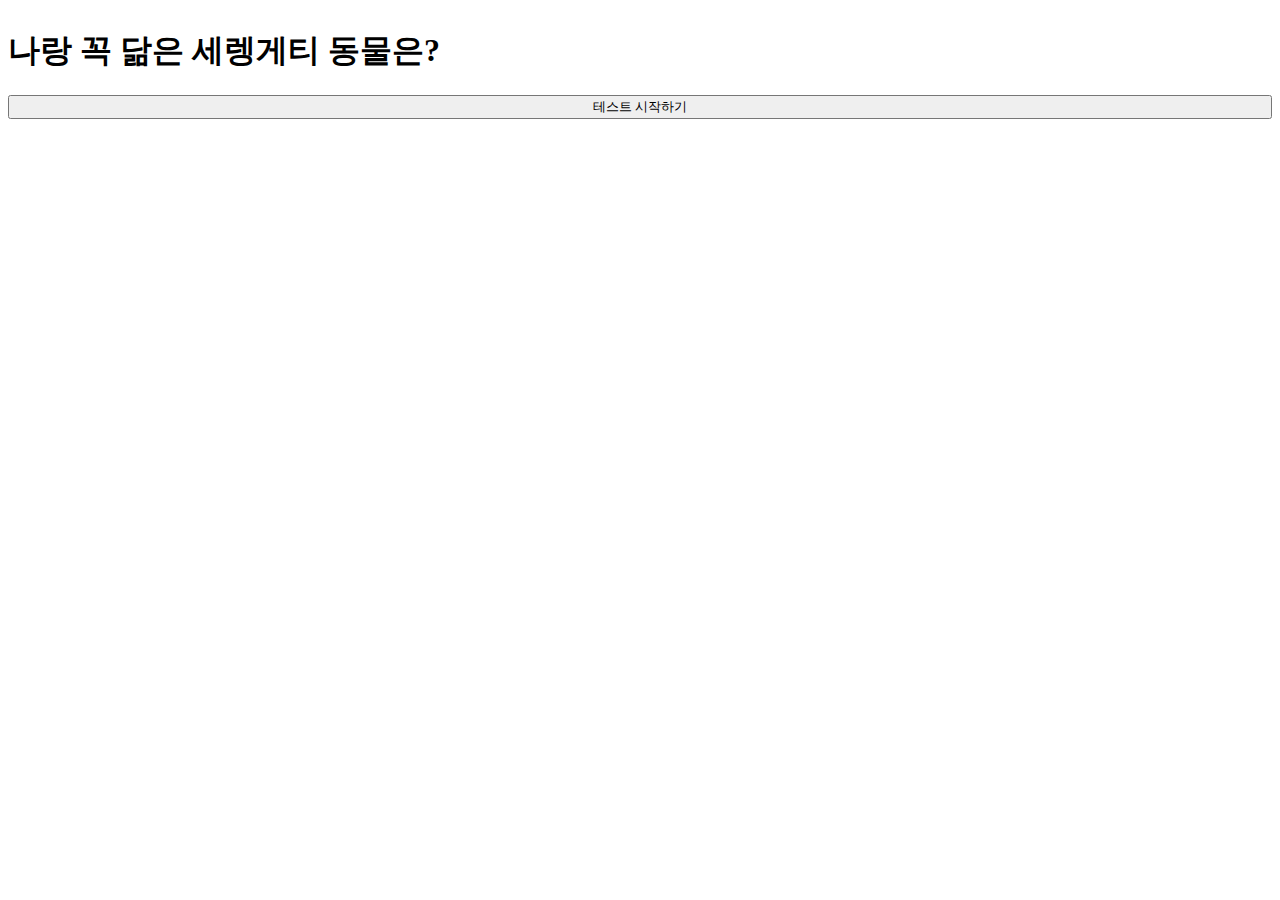
<file: mbti test/index.html>
<!DOCTYPE html>
<html lang="ko">
<head>
    <meta charset="UTF-8">
    <meta http-equiv="X-UA-Compatible" content="IE=edge">
    <meta name="viewport" content="width=device-width, initial-scale=1.0">
    <title>Document</title>
    <!-- css가 밑에 있어야 bootstrap을 변형하고 싶을 때 그 위에 css가 덮어 씌울 수 있음 -->
    <!-- bootstrap과 연결 -->
    <link rel="stylesheet" href="https://cdn.jsdelivr.net/npm/bootstrap@4.5.3/dist/css/bootstrap.min.css" integrity="sha384-TX8t27EcRE3e/ihU7zmQxVncDAy5uIKz4rEkgIXeMed4M0jlfIDPvg6uqKI2xXr2" crossorigin="anonymous">
    <!-- css파일과 연결 -->
    <link rel="stylesheet" href="style.css">
</head>
<!-- class="container" 는 적절한 간격을 띄워줌 -->
<body class="container">
    <article class="start"> 
        <!-- class="mt-5" 는 간격을 주고, text-center 은 글자를 중앙으로 만들어줌 -->
        <h1 class="mt-5 text-center">나랑 꼭 닮은 세렝게티 동물은?</h1>
        <!-- 부트스트랩에서 예쁜 버튼 가져오기 -->
        <!-- onclick="start(); ..onclick으로 start가 시작됨 -->
        <button type="button" class="btn btn-primary mt-5" onclick="start();">테스트 시작하기</button>
    </article>
    <article class="question">
        <!-- 부트스트랩에서 progress 가져오기 -->
        <div class="progress mt-5">
            <div class="progress-bar" role="progressbar" style="width: calc(100/12*1%)" aria-valuenow="25" aria-valuemin="0" aria-valuemax="100"></div>
          </div>
        <h2 id="title" class="text-center mt-5">문제</h2>
        <input id="type" type="hidden" value="EI">
        <button id="A" type="button" class="btn btn-light mt-5">Light</button>
        <button id="B" type="button" class="btn btn-light mt-5">Light</button>
    </article>
    <article class="result"">
        <img id="img" class="rounded-circle mt-5" src ="lion.jpg" alt="animal">
        <h2 id="animal" class="text-center mt-5">동물이름</h2>
        <h3 id="explain" class="text-center mt-5" >설명</h3>
                <!-- Go to www.addthis.com/dashboard to customize your tools -->
                <div class="share addthis_inline_share_toolbox"></div>

    </article>
    <!-- 점수가 보이면 불편하니 숨기기 -->
    <input type="hidden" id="EI" value="0">
    <input type="hidden" id="SN" value="0">
    <input type="hidden" id="TF" value="0">
    <input type="hidden" id="JP" value="0">

    <script src="https://code.jquery.com/jquery-3.5.1.slim.min.js" integrity="sha384-DfXdz2htPH0lsSSs5nCTpuj/zy4C+OGpamoFVy38MVBnE+IbbVYUew+OrCXaRkfj" crossorigin="anonymous"></script>
    <script src="https://cdn.jsdelivr.net/npm/bootstrap@4.5.3/dist/js/bootstrap.bundle.min.js" integrity="sha384-ho+j7jyWK8fNQe+A12Hb8AhRq26LrZ/JpcUGGOn+Y7RsweNrtN/tE3MoK7ZeZDyx" crossorigin="anonymous"></script>
    <script>
        // 현재 몇번 문제에 있는지 나타내는 것 
        var num = 1;
        var q = {
            1: {"title":"문제 1번", "type":"EI","A":"E", "B":"I"},
            2: {"title":"문제 2번", "type":"EI","A":"E", "B":"I"},
            3: {"title":"문제 3번", "type":"EI","A":"E", "B":"I"},
            4: {"title":"문제 4번", "type":"SN","A":"S", "B":"N"},
            5: {"title":"문제 5번", "type":"SN","A":"S", "B":"N"},
            6: {"title":"문제 6번", "type":"SN","A":"S", "B":"N"},
            7: {"title":"문제 7번", "type":"TF","A":"T", "B":"F"},
            8: {"title":"문제 8번", "type":"TF","A":"T", "B":"F"},
            9: {"title":"문제 9번", "type":"TF","A":"T", "B":"F"},
            10: {"title":"문제 10번", "type":"JP","A":"J", "B":"P"},
            11: {"title":"문제 11번", "type":"JP","A":"J", "B":"P"},
            12: {"title":"문제 12번", "type":"JP","A":"J", "B":"P"}
        }
        var result = {
            "ISTJ" : {"animal":"하마", "explain":"하마 설명", "img":"lion.jpg" },
            "ENFP" : {"animal":"사자", "explain":"사자 설명", "img":"lion.jpg" },
            "ENTJ" : {"animal":"호랑이", "explain":"호랑이 설명", "img":"lion.jpg" }
        }
        function start() {
            // jQuery문법 , class를 나타내는 . , article 전체를 감싸는 부모태그를 선택하는 것이 됨  
            $(".start").hide();
            // 문제 시작하기를 눌렀을 때 display가 다시 보이도록 함
            $(".question").show();
            next();
        }
        $("#A").click(function(){
            var type = $("#type").val();
            var preValue = $("#"+type).val();
            $("#"+type).val(parseInt(preValue)+1);
            next();
        });
        $("#B").click(function(){
            next();
        });
        // 다음 문제로 넘어가는 함수
        function next() {
            // attr() 은 태그의 속성을 바꿔줌 
            if (num == 13)  {
                $(".question").hide();
                $(".result").show(); 
                var mbti = "";
                ($("#EI").val() < 2) ?  mbti += "I" : mbti += "E" ;
                ($("#SN").val() < 2) ?  mbti += "N" : mbti += "S" ;
                ($("#TF").val() < 2) ?  mbti += "F" : mbti += "T" ;
                ($("#JP").val() < 2) ?  mbti += "P" : mbti += "J" ;
                alert(mbti);
                $("#img").attr("src",result[mbti]["img"]);
                $("#animal").html(result[mbti]["animal"]);
                $("#explain").html(result[mbti]["explain"]);
            } else {
                $(".progress-bar").attr('style','width: calc(100/12*'+num+'%)')
                // #title : id를 나타냄, .html() : html 안에 있는 ()내용을 바꿈 
                $("#title").html(q[num]["title"]);
                $("#type").val(q[num]["type"]);
                $("#A").html(q[num]["A"]);
                $("#B").html(q[num]["B"]);
                num++;
            }
        }
    </script>
    <!-- Go to www.addthis.com/dashboard to customize your tools -->
<script type="text/javascript" src="//s7.addthis.com/js/300/addthis_widget.js#pubid=ra-62cff3571ef888ed"></script>
</body>
</html>
</file>
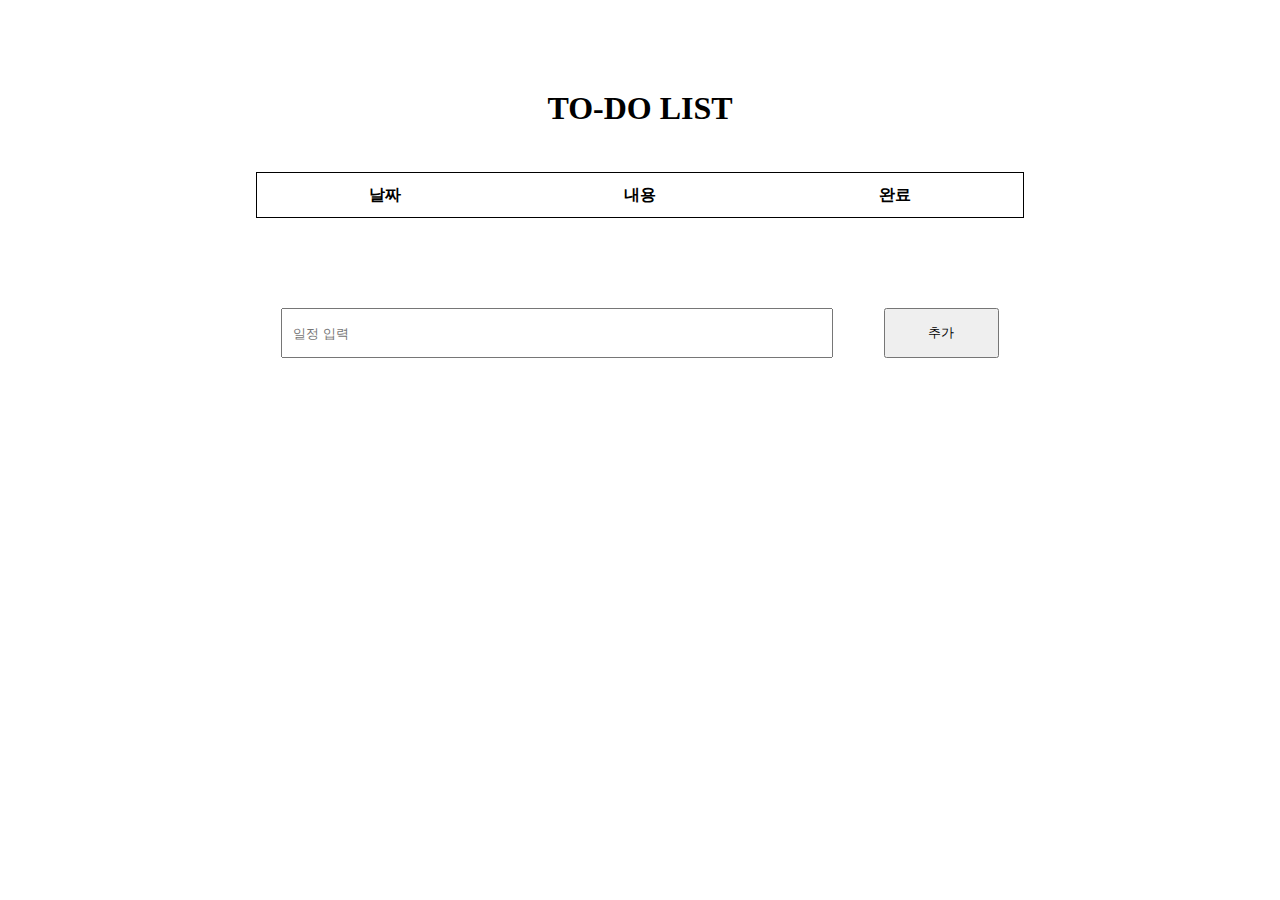
<file: JS/JS_1차_과제/index.html>
<!DOCTYPE html>

<head>
	<script type="text/javascript" src="./index.js"></script>
	<link rel="stylesheet" type="text/css" href="./index.css" />
</head>

<body>
	<div id="App">
		<div id="title" onclick="titleClickHandler(this)">
			<h1>TO-DO LIST</h1>
		</div>
		<div id="table">
			<table class="table__table">
				<th>날짜</th>
				<th>내용</th>
				<th>완료</th>
			</table>
		</div>
		<div id="add-item">
			<input type="text" name="" id="schedule" placeholder="일정 입력" />
			<button id="add-button">추가</button>
		</div>
	</div>
</body>
</file>
<file: mbti test/style.css>
/* 시작화면과 문재화면의 공통점인 article로 시작하니 .start를 article 로 변경 */
article {
    /* article 부모를 꽉 채우는 버튼 만들기 */
    display: flex;
    /* 정렬을 세로로 */
    flex-direction: column;
}

.question { 
    /* 첫 화면에 안보이게 됨 */
    display: none;
}

.result {
    display: none;
}

#img{
    width: 300px;
    height: 300px;
    margin: 0 auto;
}

.share {
    margin: 0 auto;
}
</file>
<file: JS/JS_1차_과제/index.css>
* {
	margin: 0;
	padding: 0;
}

#App {
	display: flex;
	flex-direction: column;
	margin-top: 10vh;
	align-items: center;
}

#title {
	color: black;
	margin-bottom: 5vh;
}

#table {
	width: 60%;
}

.table__table {
	width: 100%;
	border: 1px solid black;
}

#add-item {
	display: flex;
	width: 60%;
	justify-content: space-around;
	height: 50px;
	margin-top: 10vh;
}

#add-item > input {
	width: 70%;
	padding-left: 10px;
}

#add-item > button {
	width: 15%;
}

th {
	height: 40px;
}

tr {
	text-align: center;
	height: 40px;
	border: 1px solid black;
}
</file>
